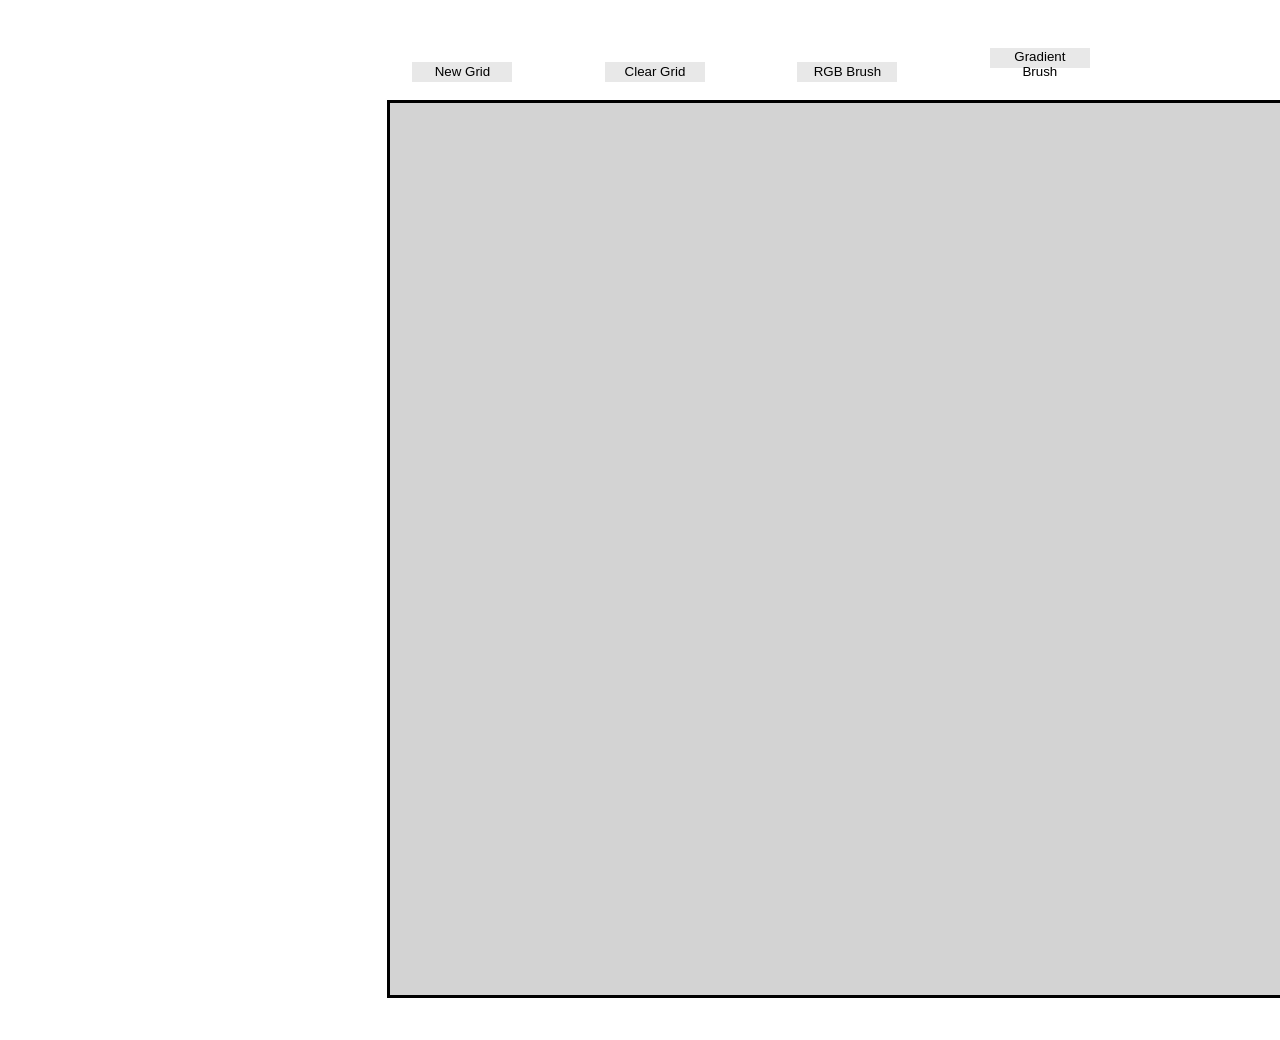
<file: index.html>
<!DOCTYPE html>
<html>
    <head>
        <link rel="stylesheet" type="text/css" href="style/stylesheet.css">
        <title>Etch-A-Sketch!</title>
    </head>
    <body>
        <div id = "container"></div>
        <button type = "button" id = "gridButton">New Grid</button>
        <button type = "button" id = "gridClearButton">Clear Grid</button>
        <button type = "button" id = "RGBButton">RGB Brush</button>
        <button type = "button" id = "gradientButton">Gradient Brush</button>
    </body>
    <script type="text/javascript" src="jquery-3.1.1.min.js"></script>
    <script type="text/javascript" src="js/JS.js"></script>
</html>
</file>
<file: style/stylesheet.css>
#container {
    background-color: #e0e0e0;
    height: 892px;
    width: 892px;
    margin-left: 30%;
    border:3px solid black;
    position:relative;
    margin-top: 100px;
    z-index: 20;
    padding: 0px;
}
.units {
    display:inline-block;
    float: left;
    z-index: 25;
    margin:auto;
    background: lightgray;
}
#gridButton{
    z-index: 30;
    position:relative;
    margin-left:32%;
    bottom: 950px;
    height: 20px;
    width: 100px;
    background-color:#e8e8e8;    
    border: none;
    font-family: arial,sans-serif;
    color:black;
}
#gridClearButton {
    position:relative;
    margin-left:7%;
    bottom: 950px;
    height: 20px;
    width: 100px;
    background-color:#e8e8e8;    
    border: none;
    font-family: arial,sans-serif;
    color:black;
}
#RGBButton {
    position:relative;
    margin-left:7%;
    bottom: 950px;
    height: 20px;
    width: 100px;
    background-color:#e8e8e8;    
    border: none;
    font-family: arial,sans-serif;
    color:black;
}
#gradientButton {
    position:relative;
    margin-left:7%;
    bottom: 950px;
    height: 20px;
    width: 100px;
    background-color:#e8e8e8;    
    border: none;
    font-family: arial,sans-serif;
    color:black;
}
</file>
